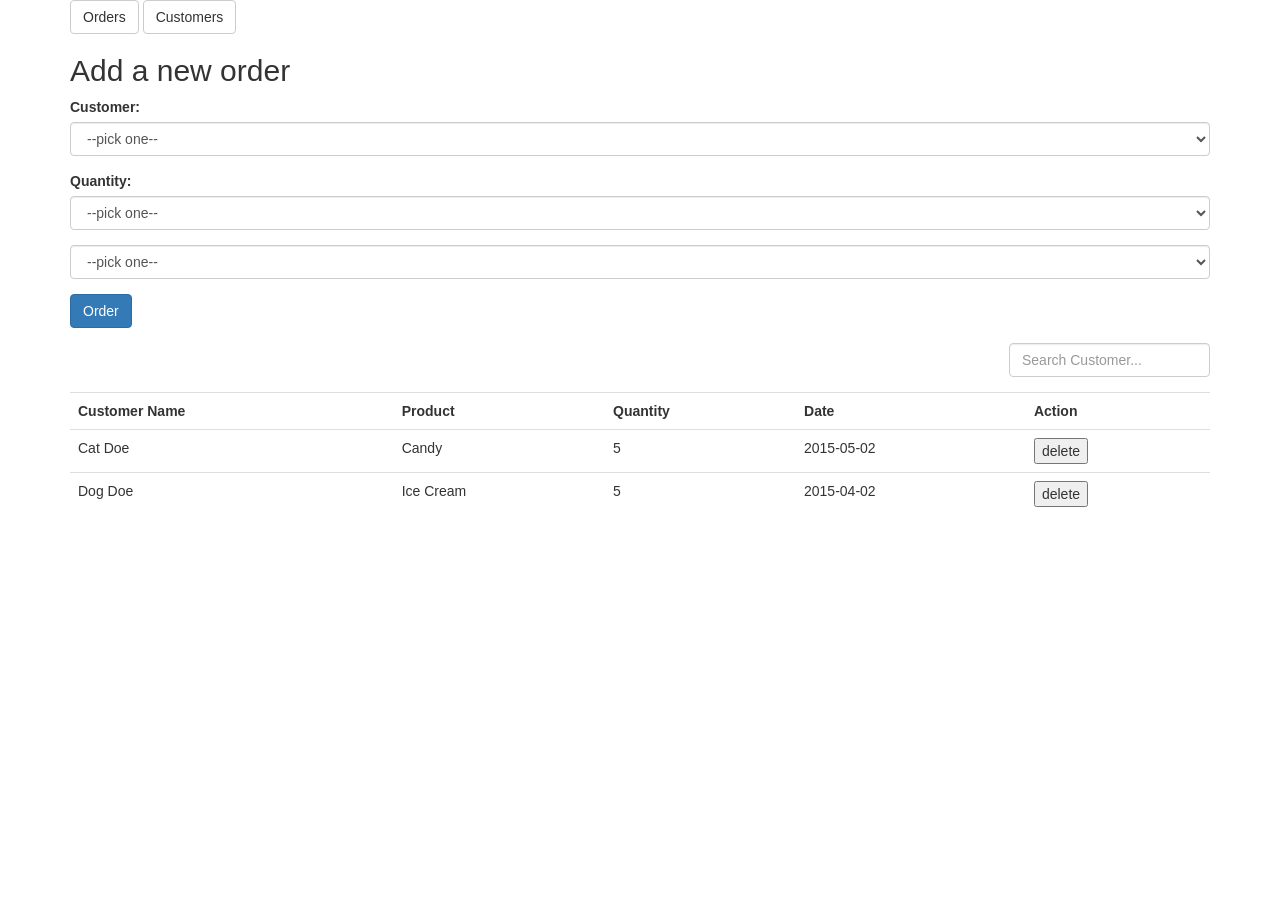
<file: index.html>
<!DOCTYPE html>
<html>
  <head>
    <title></title>
    <link href="css/bootstrap.min.css" rel="stylesheet">
    <script src="js/angular.min.js"></script>
    <script src="js/angular-route.min.js"></script>
    <script src="js/script.js"></script>
  </head>
  <body>
    <div ng-app='myApp'>
      <div class="container">
        <a class="btn btn-default" href="#/">Orders</a>
        <a class="btn btn-default" href="#/customers">Customers</a>
        <div ng-view="">
        </div>
      </div>
    </div>
  </body>
</html>
</file>
